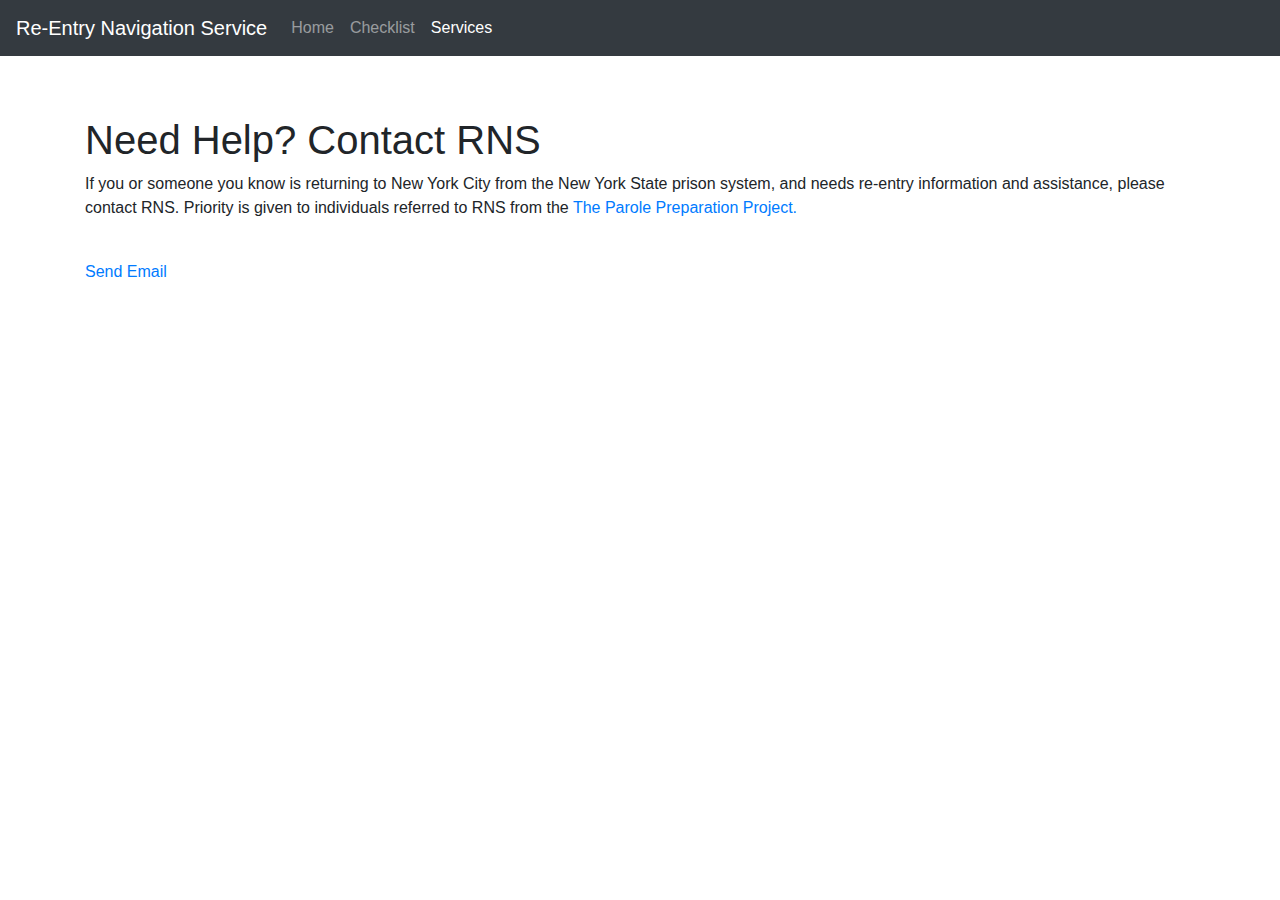
<file: booking.html>
<!-- saved from url=(0053)file:///C:/Users/user/Desktop/CODE/PROJECTS/plain.htm -->
<html>
<head>
  <meta http-equiv="Content-Type" content="text/html; charset=windows-1252">
  <title> Re-Entry Navigation Service </title>
  <link rel="stylesheet" href="css/bootstrap/bootstrap.css" >
  <link rel="stylesheet" href="css/bootstrap-override.css" >
  <link rel="stylesheet" href="css/style.css" />
<script src="https://stackpath.bootstrapcdn.com/bootstrap/4.1.3/js/bootstrap.min.js" integrity="sha384-ChfqqxuZUCnJSK3+MXmPNIyE6ZbWh2IMqE241rYiqJxyMiZ6OW/JmZQ5stwEULTy" crossorigin="anonymous"></script>
</head>
<body class="background3">
<h1>Book the Re-Entry Navigator</h1>

<nav class="navbar navbar-expand-md navbar-dark bg-dark fixed-top">
  <a class="navbar-brand" href="#">Re-Entry Navigation Service</a>
  <button class="navbar-toggler" type="button" data-toggle="collapse" data-target="#navbarsExampleDefault" aria-controls="navbarsExampleDefault" aria-expanded="false" aria-label="Toggle navigation">
    <span class="navbar-toggler-icon"></span>
  </button>

  <div class="collapse navbar-collapse" id="navbarsExampleDefault">
    <ul class="navbar-nav mr-auto">
      <li class="nav-item">
        <a class="nav-link" href="index.html">Home <span class="sr-only">(current)</span></a>
      </li>
      <li class="nav-item">
        <a class="nav-link" href="info.html">Checklist</a>
      </li>
      <li class="nav-item active">
        <a class="nav-link" href="#">Services</a>
      </li>
    </ul>
  </div>
</nav>

<main role="main" class="container">
  <h1>Need Help? Contact RNS</h1>
<p>If you or someone you know is returning to New York City from the New York State prison system,
  and needs re-entry information and assistance, please contact RNS. Priority is given to individuals
  referred to RNS from the <a href="https://paroleprepny.org/"> The Parole Preparation Project.
<p/>

<br />
<a href="mailto:markshervington1@gmail.com">Send Email</a><br />

</main>

</body></html>
</file>
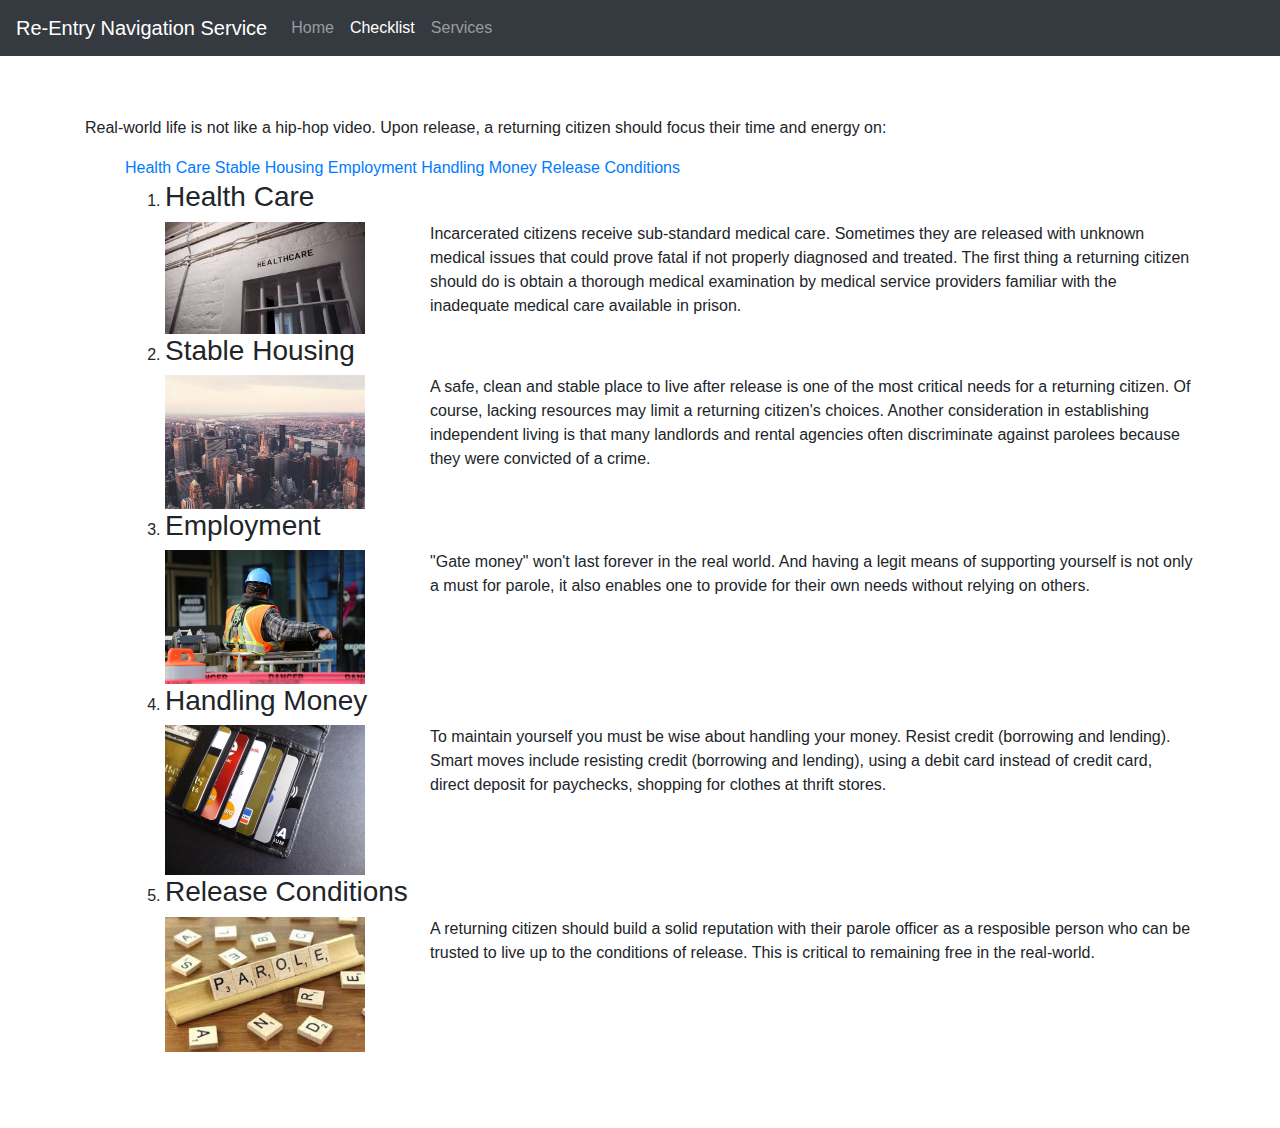
<file: info.html>
<!-- saved from url=(0053)file:///C:/Users/user/Desktop/CODE/PROJECTS/plain.htm -->
<html>
<head>
  <meta http-equiv="Content-Type" content="text/html; charset=windows-1252">
  <title> Re-Entry Checklist </title>
  <link rel="stylesheet" href="css/bootstrap/bootstrap.css" >
  <link rel="stylesheet" href="css/bootstrap-override.css" >
  <link rel="stylesheet" href="css/style.css" />
<script src="https://stackpath.bootstrapcdn.com/bootstrap/4.1.3/js/bootstrap.min.js" integrity="sha384-ChfqqxuZUCnJSK3+MXmPNIyE6ZbWh2IMqE241rYiqJxyMiZ6OW/JmZQ5stwEULTy" crossorigin="anonymous"></script>
</head>
<body class="background2" class="info1">
<h1>Re-Entry Checklist</h1>

<nav class="navbar navbar-expand-md navbar-dark bg-dark fixed-top">
  <a class="navbar-brand" href="#">Re-Entry Navigation Service</a>
  <button class="navbar-toggler" type="button" data-toggle="collapse" data-target="#navbarsExampleDefault" aria-controls="navbarsExampleDefault" aria-expanded="false" aria-label="Toggle navigation">
    <span class="navbar-toggler-icon"></span>
  </button>

  <div class="collapse navbar-collapse" id="navbarsExampleDefault">
    <ul class="navbar-nav mr-auto">
      <li class="nav-item">
        <a class="nav-link" href="index.html">Home <span class="sr-only">(current)</span></a>
      </li>
      <li class="nav-item active">
        <a class="nav-link" href="#">Checklist</a>
      </li>
      <li class="nav-item">
        <a class="nav-link" href="booking.html">Services</a>
      </li>
    </ul>
  </div>
</nav>

    <main role="main" class="container">
<p>Real-world life is not like a hip-hop video. Upon release, a returning citizen should focus
  their time and energy on:</p>
<ul>
  <div>
  <a href="#health">Health Care</a>
  <a href="#housing">Stable Housing</a>
  <a href="#employment">Employment</a>
  <a href="#money">Handling Money</a>
  <a href="#release">Release Conditions</a>
  </div
</ul>
<ol>
<li>
  <h3 id="health">Health Care</h3>
  <div class="row">
    <div class="col-3">
      <img src="images/prison-medical.jpg" width="200px">
  </div>
<div class="col">
  <p>Incarcerated citizens receive sub-standard medical care. Sometimes they are released with unknown
    medical issues that could prove fatal if not properly diagnosed and treated. The first thing a returning
    citizen should do is obtain a thorough medical examination by medical service providers familiar with
    the inadequate medical care available in prison.</p>
  </div>
</div>
</div>
</li>
<li>
  <h3 id="housing">Stable Housing</h3>
  <div class="row">
    <div class="col-3">
      <img src="images/housing.jpg" width="200px">
    </div>
  <div class="col">
  <p>A safe, clean and stable place to live after release is one of the most critical needs
    for a returning citizen. Of course, lacking resources may limit a returning citizen's choices.
    Another consideration in establishing independent living is that many landlords and rental agencies
    often discriminate against parolees because they were convicted of a crime.
  </p>
  </div>
</div>
</div>
</li>
<li>
  <h3 id="employment">Employment</H3>
    <div class="row">
      <div class="col-3">
        <img src="images/construction-worker.jpg" width="200px">
      </div>
      <div class="col">
    <p>"Gate money" won't last forever in the real world. And having a legit
        means of supporting yourself is not only a must for parole, it also
        enables one to provide for their own needs without relying on others.
    </p>
  </div>
</div>
</div>
</li>
<li>
  <h3 id="money">Handling Money</H3>
    <div class="row">
      <div class="col-3">
        <img src="images/finances.jpg" width="200px">
    </div>
      <div class="col">
  <p>To maintain yourself you must be wise about handling your money.
    Resist credit (borrowing and lending). Smart moves include resisting credit
    (borrowing and lending), using a debit card instead of credit card,
    direct deposit for paychecks, shopping for clothes at thrift stores.
  </p>
  </div>
</div>
</div>
</li>
<li>
    <h3 id="release">Release Conditions</H3>
      <div class="row">
        <div class="col-3">
          <img src="images/parole-scrabble.jpg" width="200px">
        </div>
      <div class="col">
      <p>A returning citizen should build a solid reputation with their parole
        officer as a resposible person who can be trusted to live up to the
        conditions of release. This is critical to remaining free in the real-world.
      </p>
      </div>
    </div>
    </div>
    </li>
  </ol>

</main>
</body>
</html>
</file>
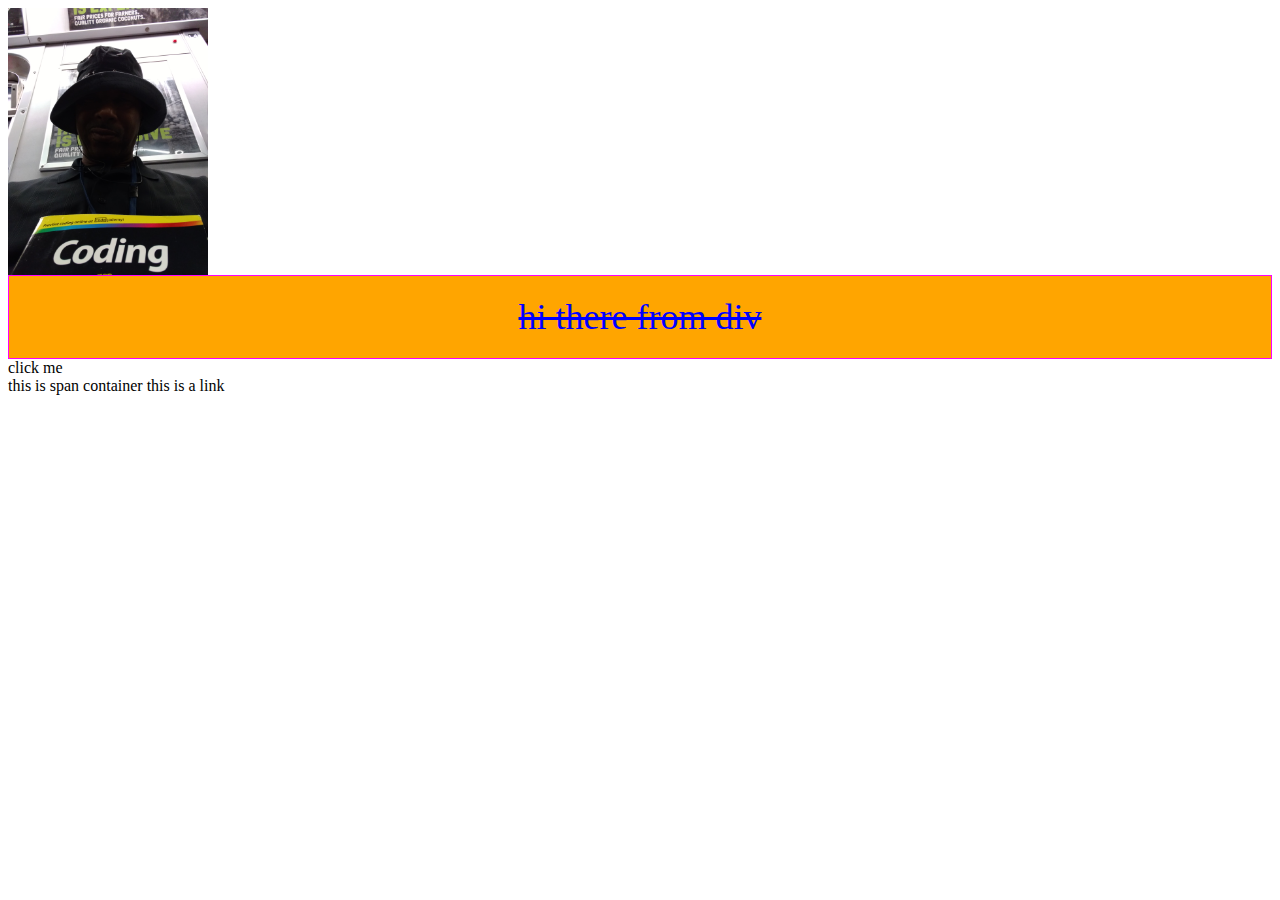
<file: test.html>
<html>
<head>
  <meta http-equiv="Content-Type" content="text/html; charset=windows-1252">
  <title> Re-Entry Navigation Service </title>


  <style>
.crazy{
  color:blue;
  font-size: 36px;
  text-align: center;
  text-decoration: line-through;
  background: orange;
  border: 1px solid magenta;
  padding: 20px;
}
.lined-up{
    display:inline;
  }
  </style>

</head>
<body>
  <img src="images/IMG_20180713_132941.jpg" width="200px">
<div class="crazy"> hi there from div </div>
<!--h1> hi there </h1>
<p class="lined-up" > hi there </p-->
<div><a> click me </a></div>
<span> this is span container </span>
<a> this is a link </a>

</body>

</html>
  <!--
  <img src="images/IMG_20180713_132941.jpg" width="200px">
  <p>I provide re-entry navigaton services to individuals returning to New York City upon release from the NY State Department of Corrections and
    Community Supervision (DOCCS). Priority is given to referrals from the <a href="https://paroleprepny.org/">The Parole Preparation Project.</a>
  </p>

    <p>After surviving a state prison sentence, an incercerated person is released to society on parole supervision.
      A returning citizen has to create a new life in the real world from scratch. In the process, returning citizens frequently discover
      that supposedly concerned and empathetic people and agencies who provided "reasonable assurance letters"
      to the Parole Board on their behalf are more concerned about self-enrichment (getting themselves paid),
      using returning citizens as a pretext to get grants and donations.
    </p>


    <div>
      <a href="booking.html" title="Book the Re-Entry Navigator">Book the Re-Entry Navigator</a>
      <a href="info.html" title="Re-Entry Checklist">Re-Entry Checklist</a>
      <a href="#" onclick="alert('hi Mark')" style="font-size: 48px;">Say Hi</a>
    </div>
-->
</file>
<file: css/style.css>
/* Set height of body and the document to 100% to enable "full page tabs" */
body, html {

}

/*div, p {
  padding-left: 25px;
}*/
</file>
